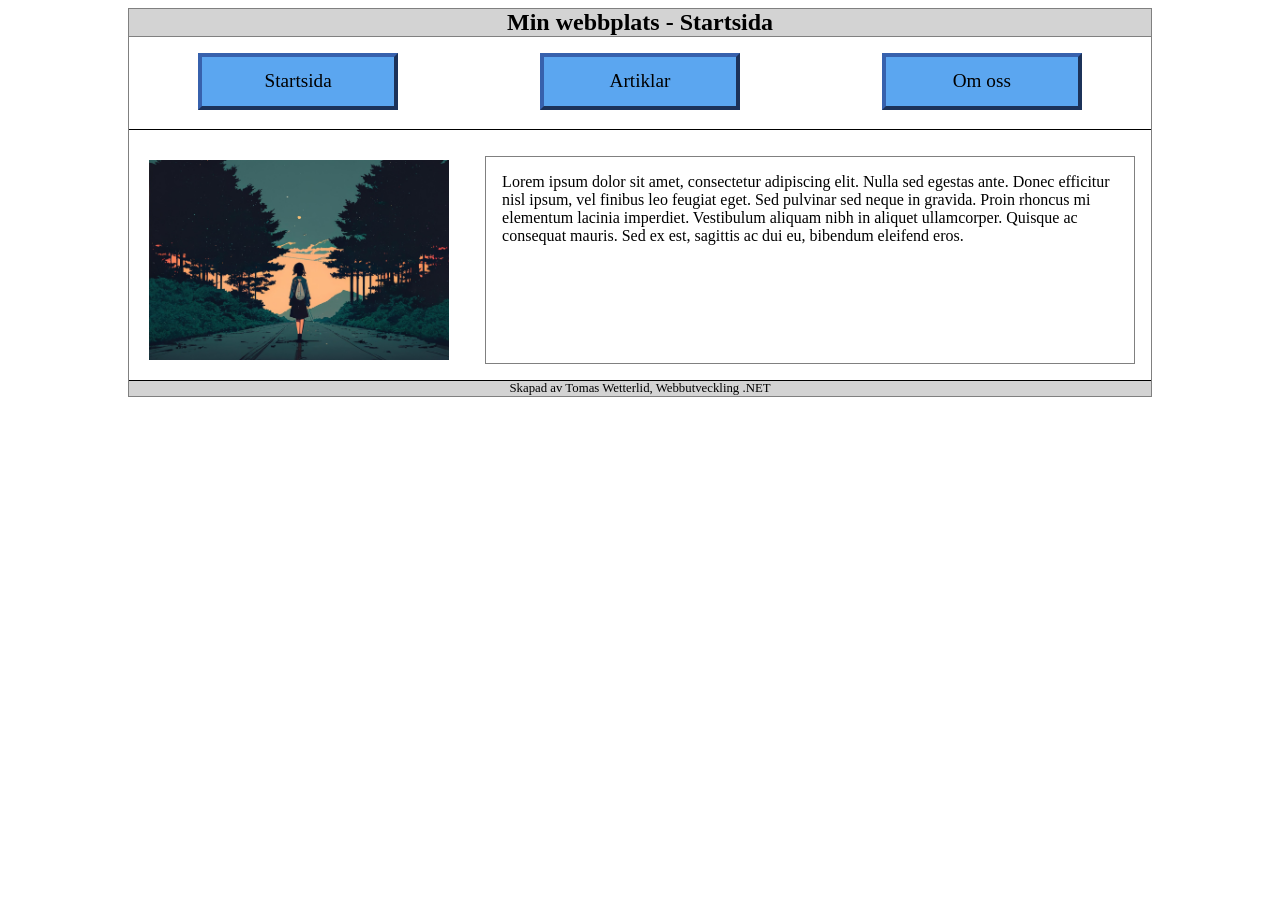
<file: index.html>
<!DOCTYPE html>
<html lang="sv">
<head>
    <meta charset="UTF-8">
    <meta name="viewport" content="width=device-width, initial-scale=1.0">
    <title>Startsida</title>
    <link rel="stylesheet" href="styles.css">
</head>
<body>
    <header>
        <h1>Min webbplats - Startsida</h1>
    </header>
    
    <!-- Nav element för vår navbar -->
    <nav>
        <ul>
            <li><a href="index.html">Startsida</a></li>
            <li><a href="article.html">Artiklar</a></li>
            <li><a href="about.html">Om oss</a></li>
        </ul>
    </nav>

    <!-- Vår section som håller allt huvudcontent -->
    <section>
        <img src="images/backpacker.jpg" alt="Illustration av en tjej med ryggsäck som går iväg">
        <p>Lorem ipsum dolor sit amet, 
           consectetur adipiscing elit. 
           Nulla sed egestas ante. 
           Donec efficitur nisl ipsum, 
           vel finibus leo feugiat eget. 
           Sed pulvinar sed neque in gravida. 
           Proin rhoncus mi elementum lacinia imperdiet. 
           Vestibulum aliquam nibh in aliquet ullamcorper. 
           Quisque ac consequat mauris. 
           Sed ex est, sagittis ac dui eu, 
           bibendum eleifend eros. </p>
    </section>

    <!-- Enkel footer för namn och klass -->
    <footer>Skapad av Tomas Wetterlid, Webbutveckling .NET</footer>
</body>
</html>
</file>
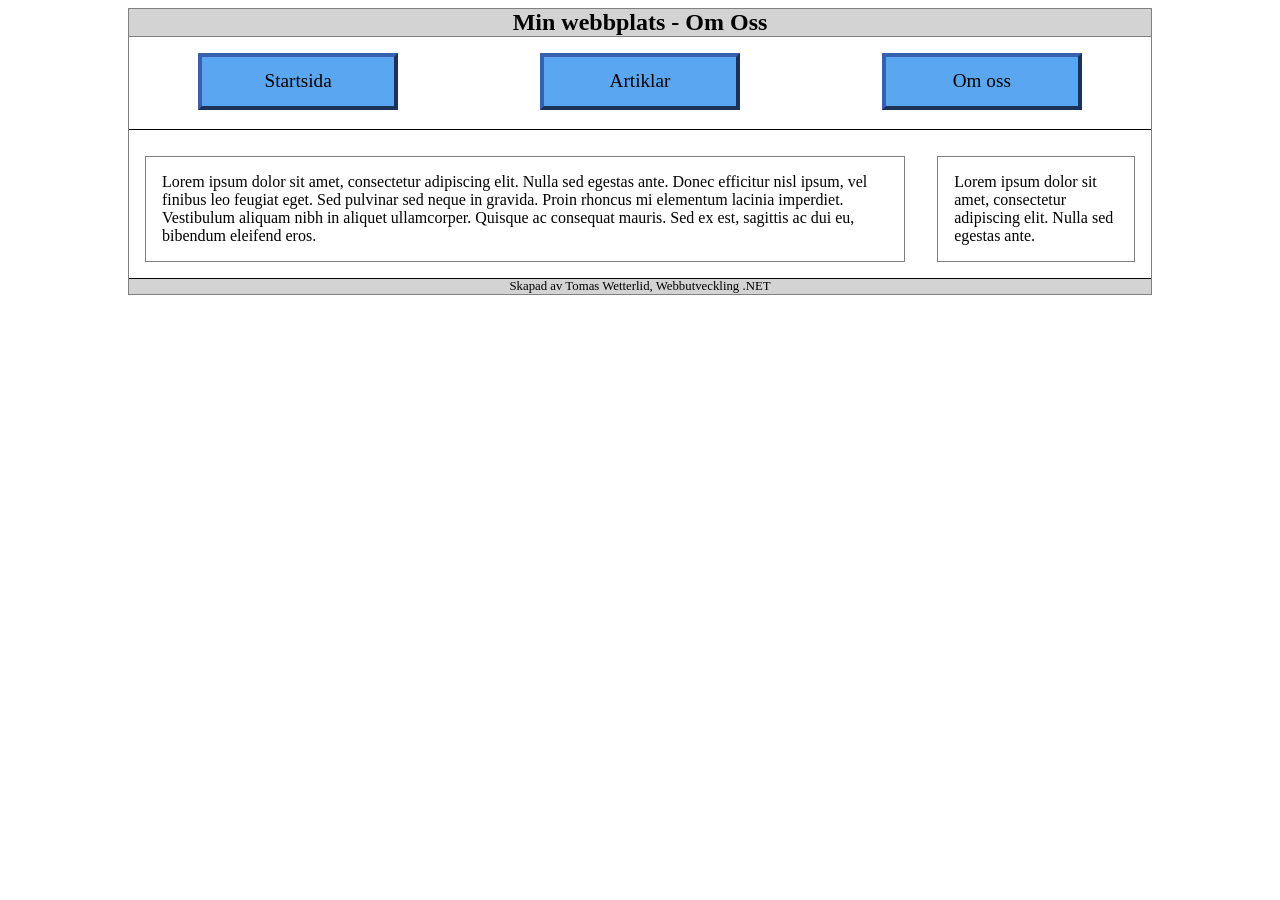
<file: about.html>
<!DOCTYPE html>
<html lang="sv">
<head>
    <meta charset="UTF-8">
    <meta name="viewport" content="width=device-width, initial-scale=1.0">
    <title>Om Oss</title>
    <link rel="stylesheet" href="styles.css">
</head>
<body>
    <header>
        <h1>Min webbplats - Om Oss</h1>
    </header>
    
    <!-- Nav element för vår navbar -->
    <nav>
        <ul>
            <li><a href="index.html">Startsida</a></li>
            <li><a href="article.html">Artiklar</a></li>
            <li><a href="about.html">Om oss</a></li>
        </ul>
    </nav>

    <!-- Vår section som håller allt huvudcontent -->
    <section>
        <p>
            Lorem ipsum dolor sit amet, 
            consectetur adipiscing elit. 
            Nulla sed egestas ante. 
            Donec efficitur nisl ipsum, 
            vel finibus leo feugiat eget. 
            Sed pulvinar sed neque in gravida. 
            Proin rhoncus mi elementum lacinia imperdiet. 
            Vestibulum aliquam nibh in aliquet ullamcorper. 
            Quisque ac consequat mauris. 
            Sed ex est, sagittis ac dui eu, 
            bibendum eleifend eros. 
        </p>
        <p>
            Lorem ipsum dolor sit amet, 
            consectetur adipiscing elit. 
            Nulla sed egestas ante. 
        </p>
    </section>
    
    <!-- Enkel footer för namn och klass -->
    <footer>Skapad av Tomas Wetterlid, Webbutveckling .NET</footer>
</body>
</html>
</file>
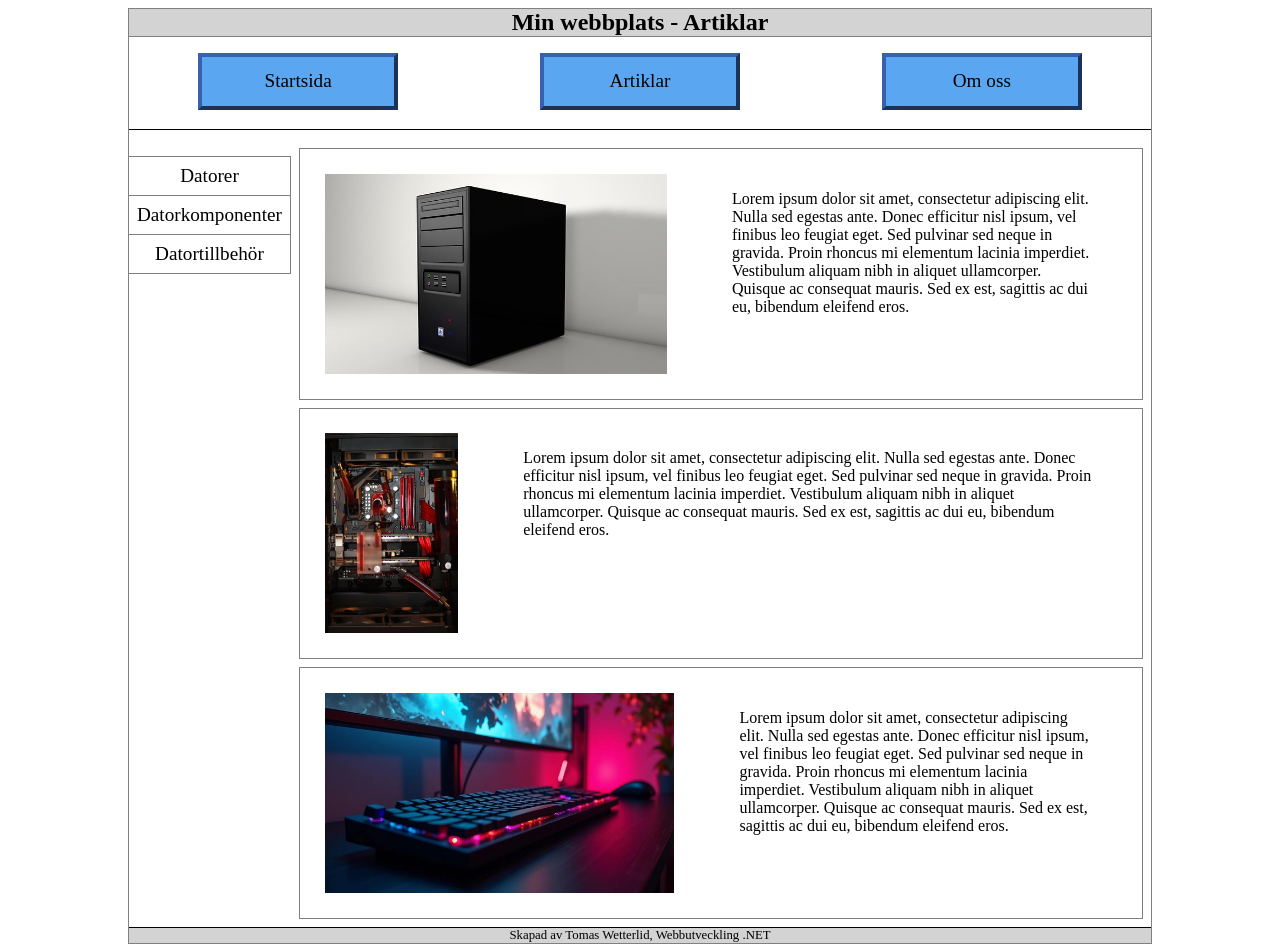
<file: article.html>
<!DOCTYPE html>
<html lang="sv">
<head>
    <meta charset="UTF-8">
    <meta name="viewport" content="width=device-width, initial-scale=1.0">
    <title>Artiklar</title>
    <link rel="stylesheet" href="styles.css">
</head>
<body>
    <header>
        <h1>Min webbplats - Artiklar</h1>
    </header>
    <!-- Nav element för vår navbar -->
    <nav>
        <ul>
            <li><a href="index.html">Startsida</a></li>
            <li><a href="article.html">Artiklar</a></li>
            <li><a href="about.html">Om oss</a></li>
        </ul>
    </nav>

    <!-- Vår section som håller allt huvudcontent -->
    <section>
        <ul>
            <li>Datorer</li>
            <li>Datorkomponenter</li>
            <li>Datortillbehör</li>
        </ul>

        <!-- div enbart för att separera vår lista från article för styling senare -->
        <div>
            <article>
                <img src="images/computer.jpg" alt="En bild på en dator">
                <p>
                Lorem ipsum dolor sit amet, 
            consectetur adipiscing elit. 
            Nulla sed egestas ante. 
            Donec efficitur nisl ipsum, 
            vel finibus leo feugiat eget. 
            Sed pulvinar sed neque in gravida. 
            Proin rhoncus mi elementum lacinia imperdiet. 
            Vestibulum aliquam nibh in aliquet ullamcorper. 
            Quisque ac consequat mauris. 
            Sed ex est, sagittis ac dui eu, 
            bibendum eleifend eros. 
            </p>
            </article>
            <article>
                <img src="images/components.jpg" alt="En bild på datorkomponenter">
                <p>
                Lorem ipsum dolor sit amet, 
            consectetur adipiscing elit. 
            Nulla sed egestas ante. 
            Donec efficitur nisl ipsum, 
            vel finibus leo feugiat eget. 
            Sed pulvinar sed neque in gravida. 
            Proin rhoncus mi elementum lacinia imperdiet. 
            Vestibulum aliquam nibh in aliquet ullamcorper. 
            Quisque ac consequat mauris. 
            Sed ex est, sagittis ac dui eu, 
            bibendum eleifend eros. 
            </p>
            </article>
            <article>
                <img src="images/keyboard.jpg" alt="En bild på ett tangentbord och en datormus">
                <p>
                Lorem ipsum dolor sit amet, 
            consectetur adipiscing elit. 
            Nulla sed egestas ante. 
            Donec efficitur nisl ipsum, 
            vel finibus leo feugiat eget. 
            Sed pulvinar sed neque in gravida. 
            Proin rhoncus mi elementum lacinia imperdiet. 
            Vestibulum aliquam nibh in aliquet ullamcorper. 
            Quisque ac consequat mauris. 
            Sed ex est, sagittis ac dui eu, 
            bibendum eleifend eros. 
            </p>
            </article>
        </div>
    </section>
    
    <!-- Enkel footer för namn och klass -->
    <footer>Skapad av Tomas Wetterlid, Webbutveckling .NET</footer>
</body>
</html>
</file>
<file: styles.css>
body{
    margin-left: 10%;
    margin-right: 10%;
    border: 1px solid gray;
}

h1{
    text-align: center;
    font-size: 1.5rem;
    background-color: lightgray;
    border-bottom: 1px solid gray;
    margin-top: 0;
    margin-bottom: 0;
}

nav{
    text-align: center;
}

ul{
    list-style-type: none;
    padding: 0;
}

nav ul{
    list-style-type: none;
    padding: 0 1%;
}

li{
    text-align: center;
    font-size: 1.2rem;
    border-bottom: 1px solid gray;
    border-collapse: collapse;
    padding: 1%;
}

section li:first-child{
    border-top: 1px solid gray;
}

nav ul li{
    box-sizing: border-box;
    background-color: rgb(91, 166, 240);
    border-bottom: 2px solid black;
    border-right: 1px solid black;
    border: 0.3rem outset rgb(55, 97, 173);
    font-size: 1.2rem;
    margin-bottom: 0.2rem;
}

a{
    display: block;
    color: inherit;
    text-decoration: none;
    padding-bottom: 3%;
    padding-top: 3%;
}

section{
    border-top: 1px solid black;
    border-bottom: 1px solid black;
    padding-top: 1%;
}

img{
    max-width: 95%;
    height: auto;
    margin-left: auto;
    margin-right: auto;
}

p{
    margin-left: 3%;
    margin-right: 3%;
}

section >p{
        border-top: 1px solid gray;
        border-bottom: 1px solid gray;
        margin-left: 0;
        margin-right: 0;
        padding: 0.5rem;
    }

footer{
    text-align: center;
    font-size: 0.8rem;
    background-color: lightgray;
}

article{
    border-top: 1px solid gray;
    border-bottom: 1px solid gray;
    padding: 0.3rem;
}

@media (min-width: 900px) {
    li{
        border-bottom: 1px solid gray;
        border-right: 1px solid gray;
        padding: 0.5rem
    }

    section li:first-child{
        border-top: 1px solid gray;
    }
    
    nav ul{
        display: flex;
        gap: 1.5rem;
        justify-content: space-around;
    }
    
    nav ul li{
        width: 20%;
        border: 0.3rem outset rgb(55, 97, 173);
    }

    section{
        display: flex;
    }

    section >p{
        border: 1px solid gray;
        margin: 1rem;
        padding: 1rem;
    }

    article{
        display: flex;
        flex-direction: row;
        border: 1px solid gray;
        margin: 0.5rem;
    }

    article img{
        margin-top: auto;
        margin-bottom: auto;
    }

    img{
        height: 200px;
        width: auto;
        padding: 20px;
    }

    p{
        padding: 20px;
    }
}
</file>
